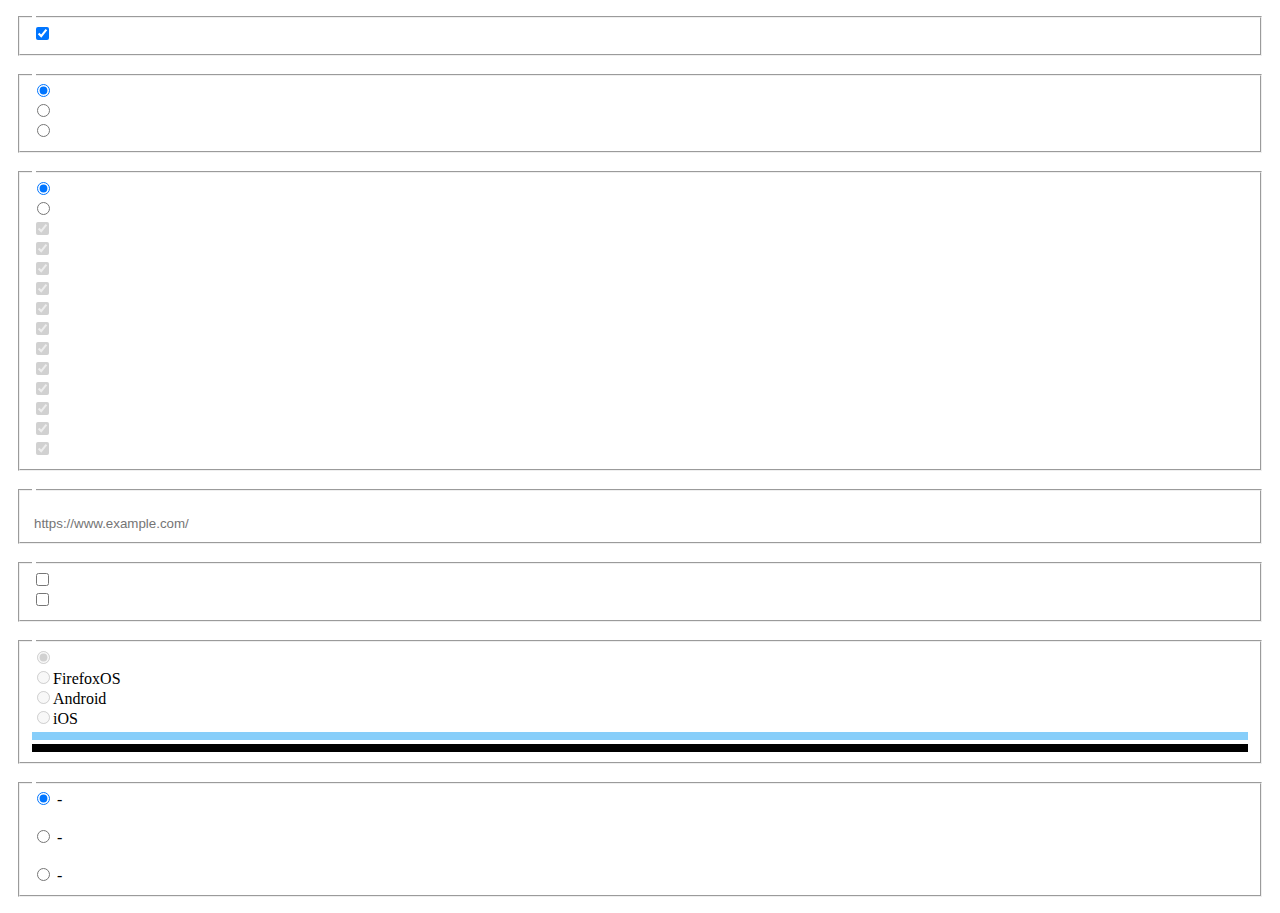
<file: options/options.html>
﻿<!DOCTYPE html>

<!--
	Open in Popup - Very simple and useful extension. You can open a link in the popup.
	Copyright (c) 2018 Soushi Atsumi. All rights reserved.

	This Source Code Form is subject to the terms of the Mozilla Public
	License, v. 2.0. If a copy of the MPL was not distributed with this
	file, You can obtain one at http://mozilla.org/MPL/2.0/.

	This Source Code Form is "Incompatible With Secondary Licenses", as
	defined by the Mozilla Public License, v. 2.0.
 -->

<html lang="en" xmlns="http://www.w3.org/1999/xhtml">
<head>
	<meta charset="utf-8" />
	<link rel="stylesheet" type="text/css" href="options.css" />
	<title></title>
</head>
<body>
	<form name="options">
		<fieldset>
			<legend id="synchronizationLegend"></legend>
			<input type="checkbox" id="synchronization-enable" name="syncCheckbox" checked><label id="enabledLabel"></label><br>
		</fieldset><br>
		<fieldset>
			<legend id="protocolLegend"></legend>
			<input type="radio" id="protocol-ask" name="protocol" checked><label id="askProtocolLabel"></label><br>
			<input type="radio" id="protocol-http" name="protocol"><label id="alwaysUsesHttpLabel"></label><br>
			<input type="radio" id="protocol-https" name="protocol"><label id="alwaysUsesHttpsLabel"></label><br>
		</fieldset><br>
		<fieldset>
			<legend id="targetLegend"></legend>
			<input type="radio" id="target-ask" name="target" checked><label id="askTargetLabel"></label><br>
			<input type="radio" id="target-specify" name="target"><label id="specifyTargetLabel"></label><br>
			<input type="checkbox" id="target-bookmark" name="targetCheckbox" checked disabled><label id="openFromBookmarkLabel"></label><br>
			<input type="checkbox" id="target-link" name="targetCheckbox" checked disabled><label id="openFromLinkLabel"></label><br>
			<input type="checkbox" id="target-page" name="targetCheckbox" checked disabled><label id="openFromPageLabel"></label><br>
			<input type="checkbox" id="target-selection" name="targetCheckbox" checked disabled><label id="openFromSelectionLabel"></label><br>
			<input type="checkbox" id="target-popup" name="targetCheckbox" checked disabled><label id="openFromPopupLabel"></label><br>
			<input type="checkbox" id="target-tab" name="targetCheckbox" checked disabled><label id="openFromTabLabel"></label><br>
			<input type="checkbox" id="target-view-source-from-bookmark" name="targetCheckbox" checked disabled><label id="viewSourceFromBookmarkLabel"></label><br>
			<input type="checkbox" id="target-view-source-link" name="targetCheckbox" checked disabled><label id="viewSourceFromLinkLabel"></label><br>
			<input type="checkbox" id="target-view-source-page" name="targetCheckbox" checked disabled><label id="viewSourceFromPageLabel"></label><br>
			<input type="checkbox" id="target-view-source-selection" name="targetCheckbox" checked disabled><label id="viewSourceFromSelectionLabel"></label><br>
			<input type="checkbox" id="target-view-source-popup" name="targetCheckbox" checked disabled><label id="viewSourceFromPopupLabel"></label><br>
			<input type="checkbox" id="target-view-source-tab" name="targetCheckbox" checked disabled><label id="viewSourceFromTabLabel"></label>
		</fieldset><br>
		<fieldset>
			<legend id="initialLocationLegend"></legend>
			<label id="initialLocationLabel"></label><br>
			<input type="text" id="initial-location" placeholder="https://www.example.com/">
		</fieldset><br>
		<fieldset>
			<legend id="additionalPermissionsLegend"></legend>
			<input type="checkbox" id="additional-permissions-bookmarks" name="additionalPermissions"><label id="bookmarksLabel"></label><br>
			<input type="checkbox" id="additional-permissions-host" name="additionalPermissions"><label id="hostLabel"></label>
		</fieldset><br>
		<fieldset>
			<legend id="useragentLegend"></legend>
			<input type="radio" id="user-agent-default" name="userAgent" checked disabled><label id="defaultLabel"></label><br>
			<input type="radio" id="user-agent-firefoxos" name="userAgent" disabled><label id="firefoxosLabel">FirefoxOS</label><br>
			<input type="radio" id="user-agent-android" name="userAgent" disabled><label id="androidLabel">Android</label><br>
			<input type="radio" id="user-agent-ios" name="userAgent" disabled><label id="iosLabel">iOS</label><br>
			<div id="informationDivision"></div>
			<div id="cautionDivision"></div>
		</fieldset><br>
		<fieldset>
			<legend id="placementLegend"></legend>
			<input type="radio" id="placement-all" name="placement" checked><label id="placementAllLabel"></label> - <label id="placementAllDescriptionLabel"></label><br>
			<label id="placementAllCautionLabel"></label><br>
			<input type="radio" id="placement-tab" name="placement"><label id="placementTabLabel"></label> - <label id="placementTabDescriptionLabel"></label><br>
			<label id="placementTabCautionLabel"></label><br>
			<input type="radio" id="placement-window" name="placement"><label id="placementWindowLabel"></label> - <label id="placementWindowDescriptionLabel"></label><br>
			<label id="placementWindowCautionLabel"></label>
		</fieldset>
	</form>
	<script src="options.js"></script>
</body>
</html>
</file>
<file: options/options.css>
﻿/*
 * Open in Popup - Very simple and useful extension. You can open a link in the popup.
 * Copyright (c) 2022 Soushi Atsumi. All rights reserved.
 *
 * This Source Code Form is subject to the terms of the Mozilla Public
 * License, v. 2.0. If a copy of the MPL was not distributed with this
 * file, You can obtain one at http://mozilla.org/MPL/2.0/.
 * 
 * This Source Code Form is "Incompatible With Secondary Licenses", as
 * defined by the Mozilla Public License, v. 2.0.
 */

body {
	padding: 8px;
}

#initial-location {
	border-width: 0px;
	width: 100%;
}

#informationDivision {
	background-color: lightskyblue;
	margin-top: 4px;
	margin-bottom: 4px;
	padding: 4px;
}

#cautionDivision {
	background-color: black;
	color: yellow;
	padding: 4px;
}
</file>
